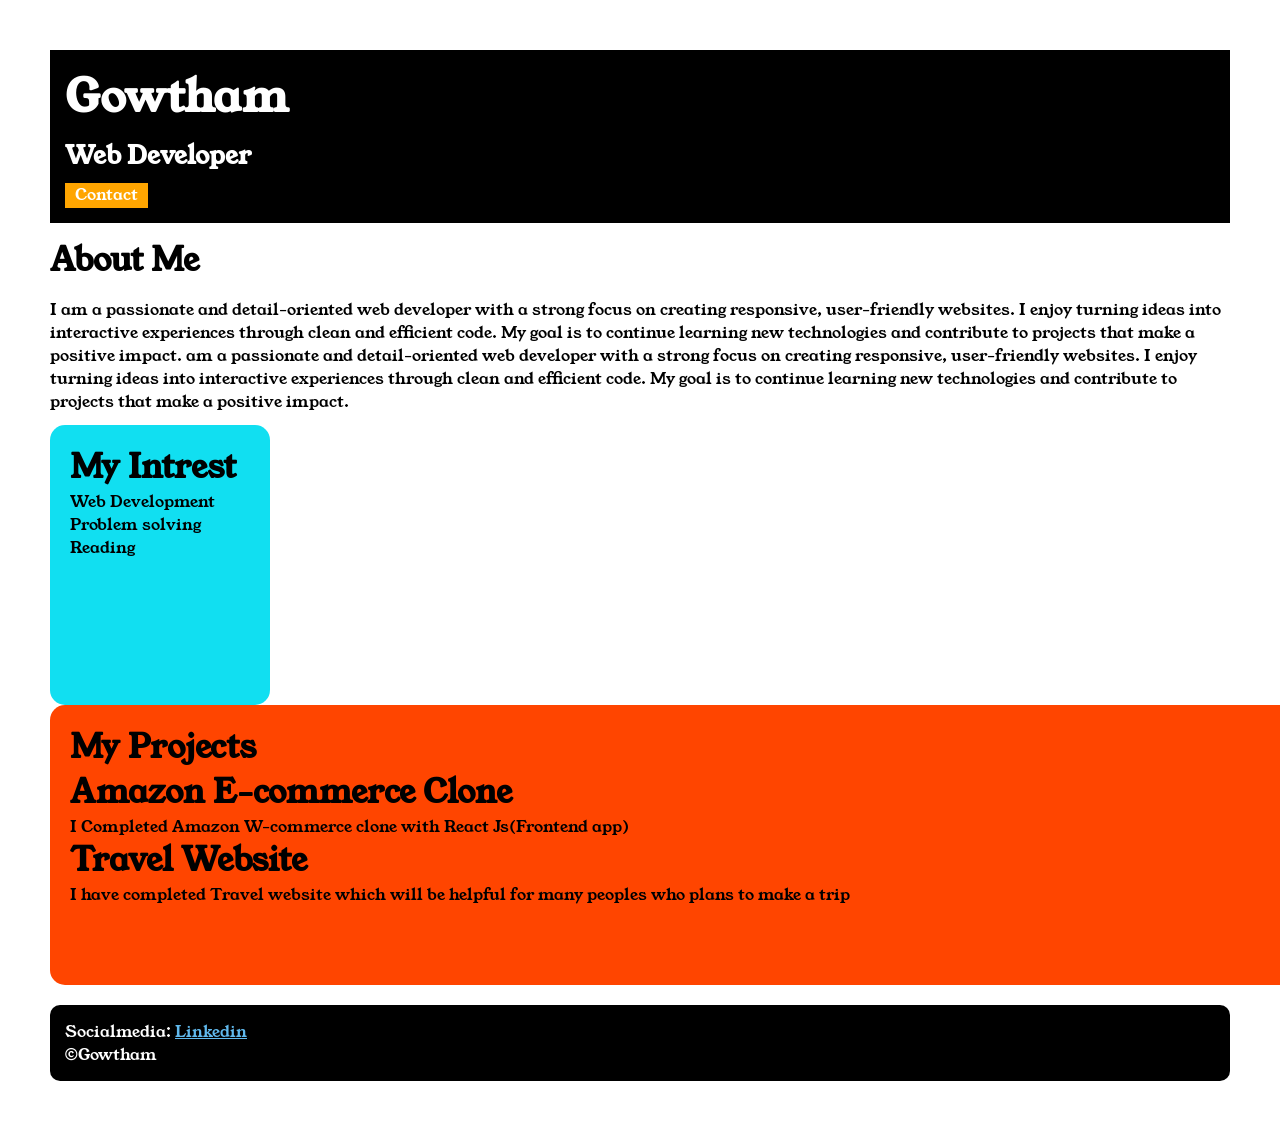
<file: index.html>
<!DOCTYPE html>
<html lang="en">
<head>
    <meta charset="UTF-8">
    <meta name="viewport" content="width=device-width, initial-scale=1.0">
    <title>Document</title>
    <link rel="stylesheet" href="./style.css">
    <link rel="preconnect" href="https://fonts.googleapis.com">
    <link rel="preconnect" href="https://fonts.gstatic.com" crossorigin>
    <link href="https://fonts.googleapis.com/css2?family=Young+Serif&display=swap" rel="stylesheet">
</head>
<body>
<div class="container">
    <div class="sectionone">
        <h1 class="sectionone__name">Gowtham</h1>
        <h5 class="sectionone__role">Web Developer</h5>
        <a class="sectionone__contact" href="./Contact.html">Contact</a>
    </div>
<div class="sectiontwo">
    <h1 class="sectiontwo__aboutmeh">About Me</h1>
    <p class="sectiontwo__aboutmec">I am a passionate and detail-oriented web developer with a strong focus on creating
responsive, user-friendly websites. I enjoy turning ideas into interactive experiences
through clean and efficient code. My goal is to continue learning new technologies
and contribute to projects that make a positive impact. am a passionate and detail-oriented web developer with a strong focus on creating responsive, user-friendly websites. I enjoy turning ideas into interactive experiences through clean and efficient code. My goal is to continue learning new technologies and contribute to projects that make a positive impact.</p>
</div>
<div class="sectionthree">
<h1 class="sectionthree__myintrest">My Intrest</h1>
<ul class="sectionthree__myintrestlist">
    <li>Web Development</li>
    <li>Problem solving</li>
    <li>Reading</li>
</ul>
</div>
<div class="sectionfour">
<h1 class="sectionfour__myproject">My Projects</h1>
<ul class="sectionfour__myprojectlist">
    <li><h1>Amazon E-commerce Clone</h1></li>
        <p>I Completed Amazon W-commerce clone with React Js(Frontend app)</p>
    <li><h1>Travel Website</h1></li>
        <p>I have completed Travel website which will be helpful for many peoples who plans to make a trip</p>
</ul>
</div>
<div class="sectionfive">
    <p class="sectionfivesm">Socialmedia:
    <a href="https://www.linkedin.com/in/gowtham-g-3665b5244?lipi=urn%3Ali%3Apage%3Ad_flagship3_profile_view_base_contact_details%3BS7CTcDPlRsmJ06NM61EIUw%3D%3D">Linkedin</a>
    </p>
<p class="sectionfiveC">&copy;Gowtham</p>
</div>
</div>

</body>
</html>
</file>
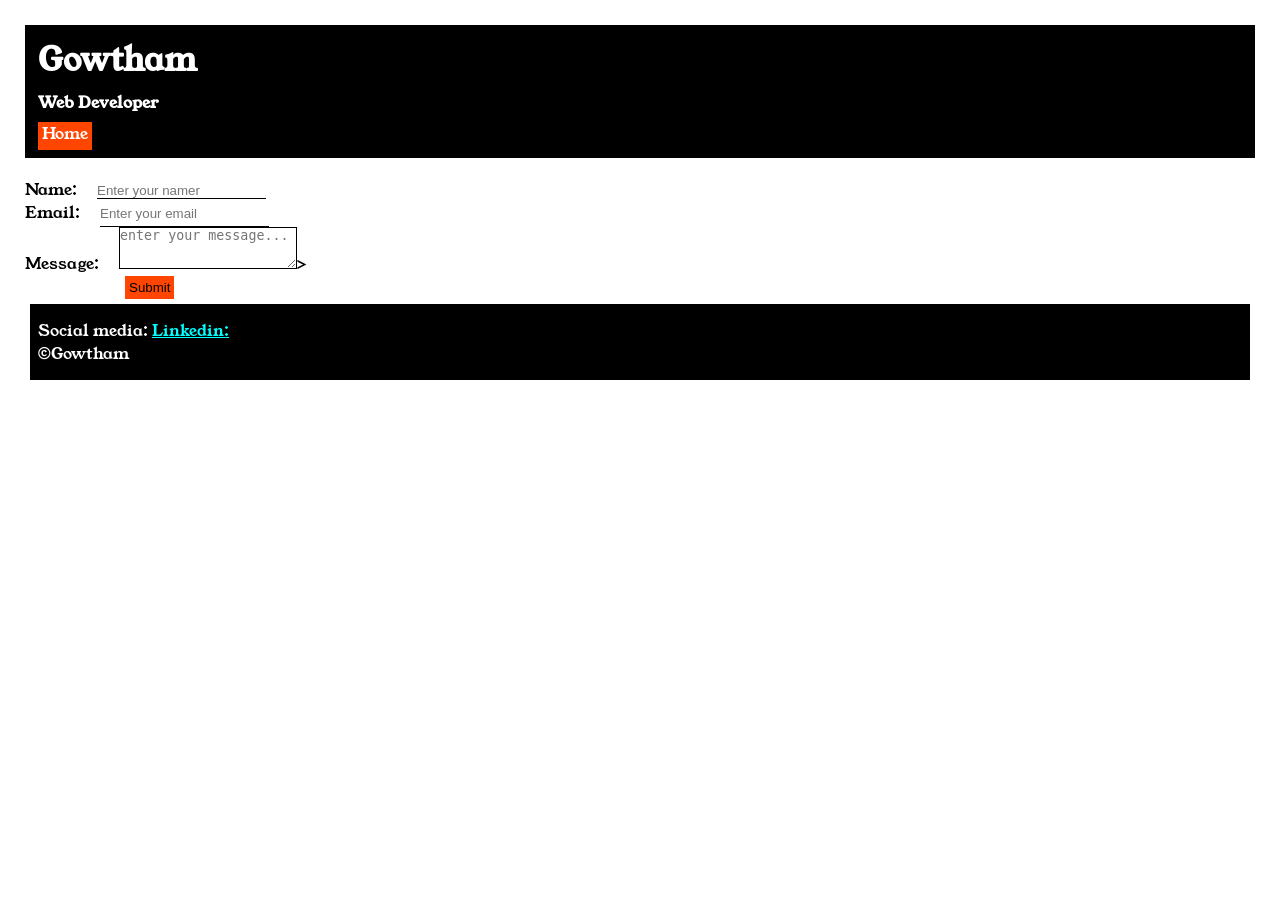
<file: Contact.html>
<!DOCTYPE html>
<html lang="en">
<head>
    <meta charset="UTF-8">
    <meta name="viewport" content="width=device-width, initial-scale=1.0">
    <title>Document</title>
    <link rel="stylesheet" href="./style.css">
    <link rel="preconnect" href="https://fonts.googleapis.com">
    <link rel="preconnect" href="https://fonts.gstatic.com" crossorigin>
    <link href="https://fonts.googleapis.com/css2?family=Young+Serif&display=swap" rel="stylesheet">
</head>
<body>
<div class="contactsection">
    <div class="section1">
    <h1 class="section1__name">Gowtham</h1>
    <h4 class="section1__role">Web Developer</h4>
    <a class="section1__link" href="./Portfolio.html">Home</a>
    </div>
    <div class="section2">
    <table>
        <form action="">
            <label for=""class="one">Name:</label>
            <input type="text" placeholder="Enter your namer" class="section2__input1"> <br>
            <label for="" class="one">Email:</label>
            <input type="email" placeholder="Enter your email" class="section2__input2"><br>
            <label for="" class="one">Message:</label>
            <textarea name="" id="" placeholder="enter your message..." class="section2__input3"></textarea>></textarea><br>
            <input type="submit" class="section2__input4">
            <div class="section3">
            <p>
                Social media: <a href="https://www.linkedin.com/in/gowtham-g-3665b5244?lipi=urn%3Ali%3Apage%3Ad_flagship3_profile_view_base_contact_details%3BS7CTcDPlRsmJ06NM61EIUw%3D%3D">Linkedin:</a>
            </p>
            <p>&copy;Gowtham</p>
            </div>
        </form>
    </table>
</div>
</div>
</body>
</html>
</file>
<file: style.css>
*{
    padding: 0;
    margin: 0;
}
body{

  font-family: "Young Serif", serif;
  font-weight: 400;
  font-style: normal;
}
.container{
    padding: 50px;
}
.sectionone{
    color: white;
    background-color: black;
    padding: 15px;
}
.sectionone__contact{
    background-color: orange;
    color: white;
    padding-left: 10px;
    padding-right: 10px;
    padding-bottom: 2px;
    text-decoration: none;
    display: inline-block;
}
.sectionone__name{
    font-size: 45px;
}
.sectionone__role{
    font-size: 25px;
    margin-top: 10px;
    margin-bottom: 10px;
}
.sectiontwo__aboutmeh{
    padding-top: 15px;
}
.sectiontwo__aboutmec{
    padding-top: 15px;
    padding-bottom: 12px;
}
.sectionthree__myintrestlist,.sectionfour__myprojectlist li{
    list-style: none;
}
.sectionthree{
    height: 280px;
    width: 200px;
    background-color: rgba(3, 222, 241, 0.94);
    display:inline-block;
    padding-left: 20px;
    border-radius: 15px;
    vertical-align: top;
}
.sectionthree>h1{
    padding-top: 20px;
}
.sectionthree>h1:hover{
    color: white;
    text-decoration: underline;
}
.sectionfour{
    height: 280px;
    width: 1540px;
    background-color: orangered;
    display: inline-block;
    padding-left: 20px;
    border-radius: 15px;
    vertical-align: top;
}
.sectionfour>h1{
    padding-top: 20px;
}
.sectionfour>h1:hover{
    color:white;
    text-decoration: underline;
}
.sectionfour__myprojectlist>li>h1:hover{
    color: green;
    text-decoration: underline;
}
.sectionfive{
    margin-top: 20px;
        color: white;
        background-color: black;
        padding: 15px;
        border-radius: 10px;
    }
    
.sectionfive a{
    color: rgb(96, 185, 237);
}
.contactsection{
    padding: 5px;
    margin: 20px;
}
.section1{
    color: white;
    background-color: black;
    padding: 13px;
}
.section1__link{
    color: white;
    background-color: orangered;
    text-decoration: none;
    padding-left:4px ;
    padding-right: 4px;
    padding-bottom: 5px;
}
.section1__name{
    padding-bottom: 8px;
}
.section1__role{
    padding-bottom: 8px;
}
.section3{
    color: white;
    background-color: black;
    padding-left: 8px;
    padding-top: 15px;
    padding-bottom: 15px;
    margin: 5px;
}
.section3>p>a{
    color: aqua;
}
.section2{
    margin-top: 20px;
}
.section2__input1,.section2__input2,.section2__input3,.{
    padding-top: 20px;
    
}
.one{
    padding-right: 20px;
}
.section2__input1{
    border: none;
    border-bottom: solid black 1px;
   
}
.section2__input2{
    border: none;
    border-bottom: solid black 1px;
     padding-bottom: 5px;
}
.section2__input3{
    border: solid black 1px;
    padding-bottom: 10px;
}
.section2__input4{
    padding: 4px;
    margin-left: 100px;
    background-color: orangered;
    border: none;
}
</file>
